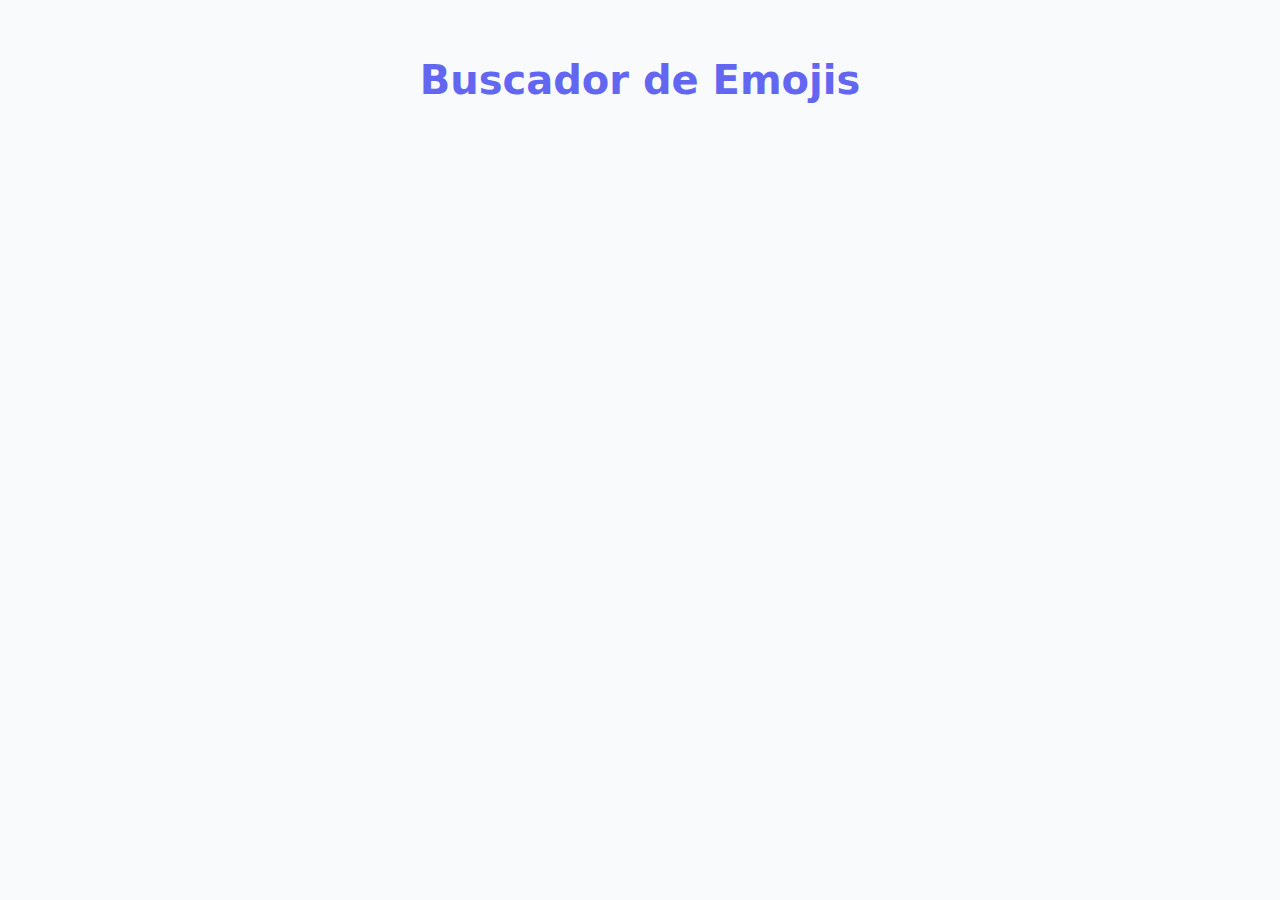
<file: index.html>
<!DOCTYPE html>
<html lang="es">
<head>
    <meta charset="UTF-8">
    <title>Lista de Emojis</title>
    <link rel="stylesheet" href="styles.css">
</head>
<body>
    <h1>Buscador de Emojis</h1>
    <ul id="emojis"></ul>

    <script>
        async function carregarEmojis() {
            try {
                const resposta = await fetch('https://emojihub.yurace.pro/api/all/category/food-and-drink');
                if (!resposta.ok) throw new Error("Error al cargar los emojis");

                const emojis = await resposta.json();
                const llista = document.getElementById("emojis");

                emojis.forEach(emoji => {
                    const element = document.createElement("li");
                    const nomCodificat = encodeURIComponent(emoji.name);
                    
                    element.innerHTML = `
                        <p class="emoji-icon">${emoji.htmlCode[0]}</p>
                        <p><strong><a href="verEmoji.html?nom=${nomCodificat}">${emoji.name}</a></strong></p>
                        <p style="color: #64748b; font-size: 0.9em;">Grupo: ${emoji.group}</p>
                    `;
                    llista.appendChild(element);
                });
            } catch (error) {
                console.error("Ha habido un error: ", error);
            }
        }

        carregarEmojis();
    </script>
</body>
</html>
</file>
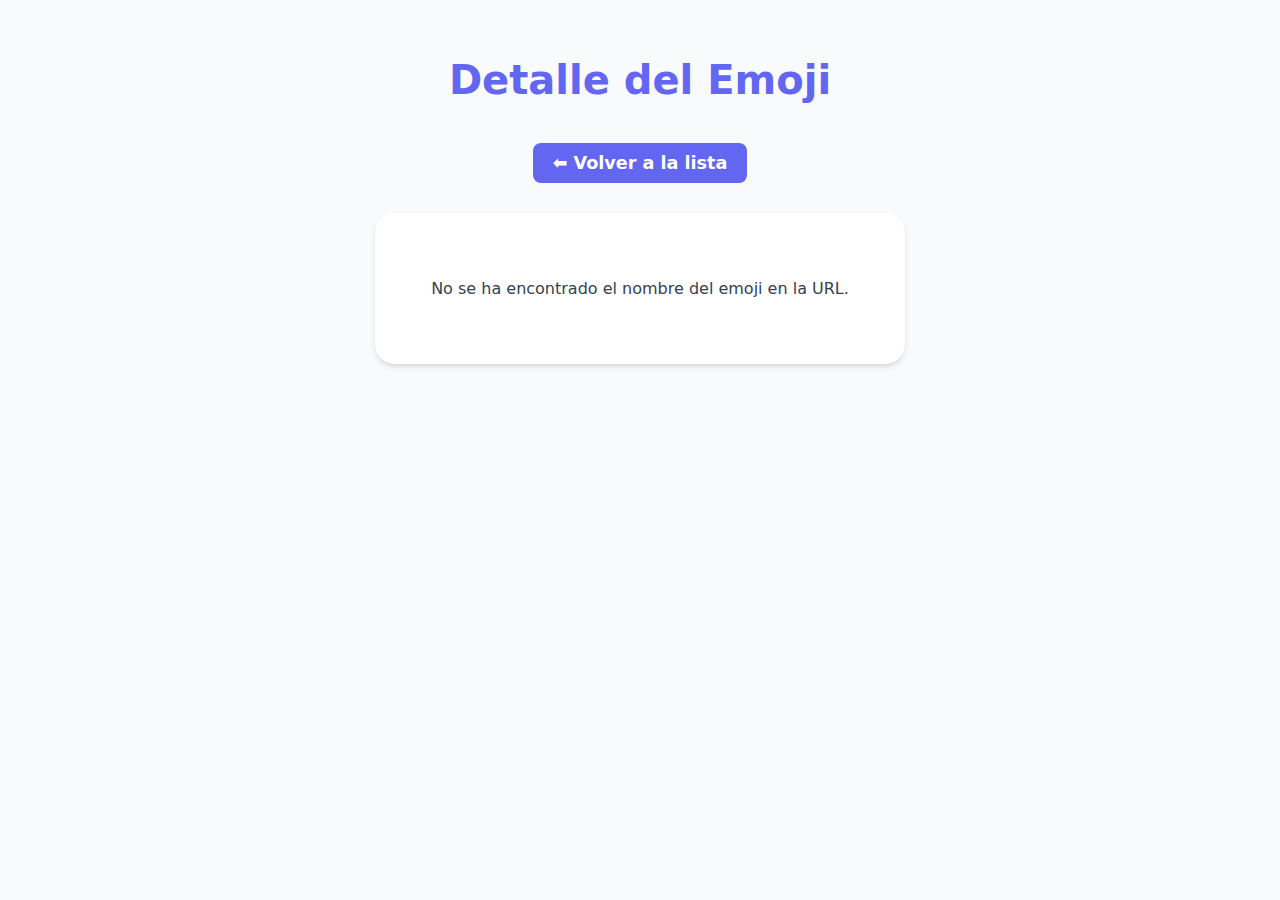
<file: verEmoji.html>
<!DOCTYPE html>
<html lang="es">
<head>
    <meta charset="UTF-8">
    <title>Detalle del Emoji</title>
    <link rel="stylesheet" href="styles.css">
</head>
<body>
    <h1>Detalle del Emoji</h1>
    
    <a href="index.html" class="btn-tornar">⬅ Volver a la lista</a>
    
    <div id="detall-emoji"></div>

    <script>
        // Extraemos el parámetro "nom" de la URL
        function obtenirNom() {
            const params = new URLSearchParams(window.location.search);
            return params.get("nom");
        }

        async function carregarEmoji() {
            const nom = obtenirNom();

            if (!nom) {
                document.getElementById("detall-emoji").innerHTML = "<p>No se ha encontrado el nombre del emoji en la URL.</p>";
                return;
            }

            try {
                // Buscamos el emoji específico en la API
                const url = `https://emojihub.yurace.pro/api/search?q=${nom}`;
                const resposta = await fetch(url);
                
                if (!resposta.ok) throw new Error("Error al buscar el emoji");

                const dades = await resposta.json(); 
                
                if (dades.length === 0) {
                    document.getElementById("detall-emoji").innerHTML = "<p>Emoji no encontrado.</p>";
                    return;
                }
                
                const emoji = dades[0]; 
                const contenidor = document.getElementById("detall-emoji");
                
                // Evitamos que el navegador interprete el código HTML directamente
                const codiHtmlText = emoji.htmlCode[0].replace(/&/g, '&amp;');

                // Inyectamos el HTML con las clases CSS aplicadas
                contenidor.innerHTML = `
                    <div class="emoji-gigante">${emoji.htmlCode[0]}</div>
                    <h2>${emoji.name.toUpperCase()}</h2>
                    <p><strong>Categoría:</strong> ${emoji.category}</p>
                    <p><strong>Grupo:</strong> ${emoji.group}</p>
                    <p><strong>Código HTML:</strong> <code>${codiHtmlText}</code></p>
                    <p><strong>Unicode:</strong> <code>${emoji.unicode[0]}</code></p>
                `;

            } catch (error) {
                console.error("Error:", error);
                document.getElementById("detall-emoji").innerHTML = "<p>Ha fallado la conexión con la API.</p>";
            }
        }

        carregarEmoji();
    </script>
</body>
</html>
</file>
<file: styles.css>
/* Variables para mantener los colores consistentes */
:root {
    --primary-color: #6366f1;
    --bg-color: #f8fafc;
    --card-bg: #ffffff;
    --text-color: #334155;
    --shadow: 0 4px 6px -1px rgb(0 0 0 / 0.1), 0 2px 4px -2px rgb(0 0 0 / 0.1);
}

body {
    font-family: system-ui, -apple-system, BlinkMacSystemFont, 'Segoe UI', Roboto, sans-serif;
    background-color: var(--bg-color);
    color: var(--text-color);
    margin: 0;
    padding: 30px;
    display: flex;
    flex-direction: column;
    align-items: center;
}

h1 {
    color: var(--primary-color);
    text-align: center;
    margin-bottom: 40px;
    font-size: 2.5rem;
}

/* --- ESTILOS PARA LA PÁGINA PRINCIPAL --- */
#emojis {
    display: grid;
    grid-template-columns: repeat(auto-fill, minmax(220px, 1fr));
    gap: 25px;
    list-style: none;
    padding: 0;
    width: 100%;
    max-width: 1200px;
}

#emojis li {
    background: var(--card-bg);
    border-radius: 16px;
    padding: 25px 20px;
    text-align: center;
    box-shadow: var(--shadow);
    transition: transform 0.2s ease, box-shadow 0.2s ease;
}

#emojis li:hover {
    transform: translateY(-5px);
    box-shadow: 0 10px 15px -3px rgb(0 0 0 / 0.1);
}

.emoji-icon {
    font-size: 4rem;
    margin: 0 0 15px 0;
    line-height: 1;
}

#emojis p {
    margin: 8px 0;
}

a {
    color: var(--primary-color);
    text-decoration: none;
    font-weight: 600;
    font-size: 1.1rem;
}

a:hover {
    text-decoration: underline;
}

/* --- ESTILOS PARA LA PÁGINA DE DETALLE --- */
.btn-tornar {
    display: inline-block;
    margin-bottom: 30px;
    padding: 10px 20px;
    background-color: var(--primary-color);
    color: white;
    border-radius: 8px;
    transition: background-color 0.2s;
}

.btn-tornar:hover {
    background-color: #4f46e5;
    text-decoration: none;
}

#detall-emoji {
    background: var(--card-bg);
    padding: 50px 40px;
    border-radius: 20px;
    box-shadow: var(--shadow);
    text-align: center;
    max-width: 450px;
    width: 100%;
}

.emoji-gigante {
    font-size: 7rem;
    line-height: 1;
    margin-bottom: 20px;
}

code {
    background: #f1f5f9;
    padding: 4px 8px;
    border-radius: 6px;
    font-family: monospace;
    color: #e11d48;
    font-size: 0.95rem;
}
</file>
